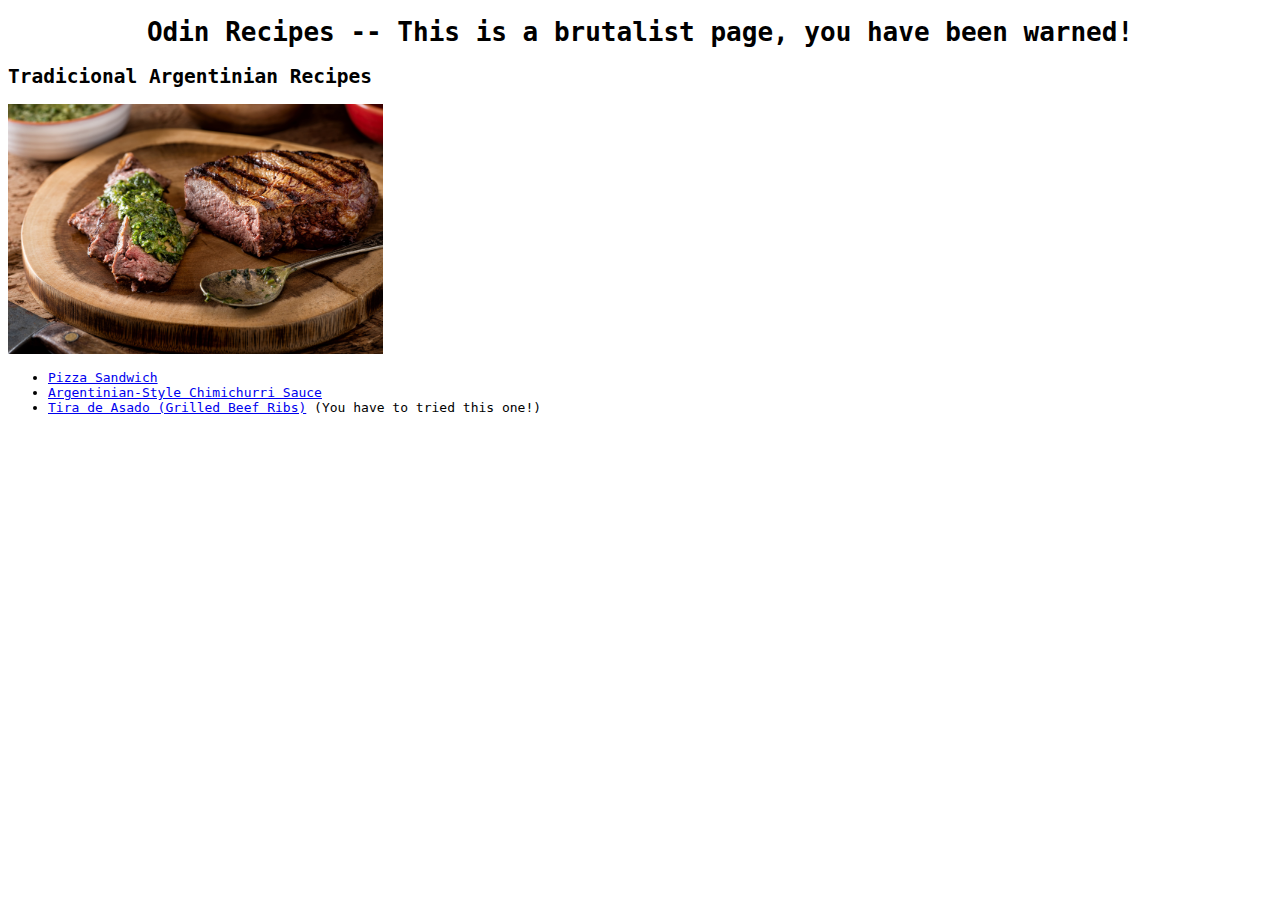
<file: index.html>
<!DOCTYPE html>
<html lang="en">
<head>
    <meta charset="UTF-8">
    <meta http-equiv="X-UA-Compatible" content="IE=edge">
    <meta name="viewport" content="width=device-width, initial-scale=1.0">
    <title>odin-recipes</title>
    <link rel="stylesheet" href="styles.css">
</head>
<body>
    <h1>Odin Recipes -- This is a brutalist page, you have been warned!</h1>
    <h2>Tradicional Argentinian Recipes</h2>
    <img src="images/argentinianfood.jpg">
    <p></p>
    <ul>
        <li><a href="recipes/pizzasandwich.html">Pizza Sandwich</a></li>
        <li><a href="recipes/chimichurri.html">Argentinian-Style Chimichurri Sauce</a></li>
        <li><a href="recipes/grilledbeefribs.html">Tira de Asado (Grilled Beef Ribs)</a> (You have to tried this one!)</li>
    </ul>
</body>
</html>
</file>
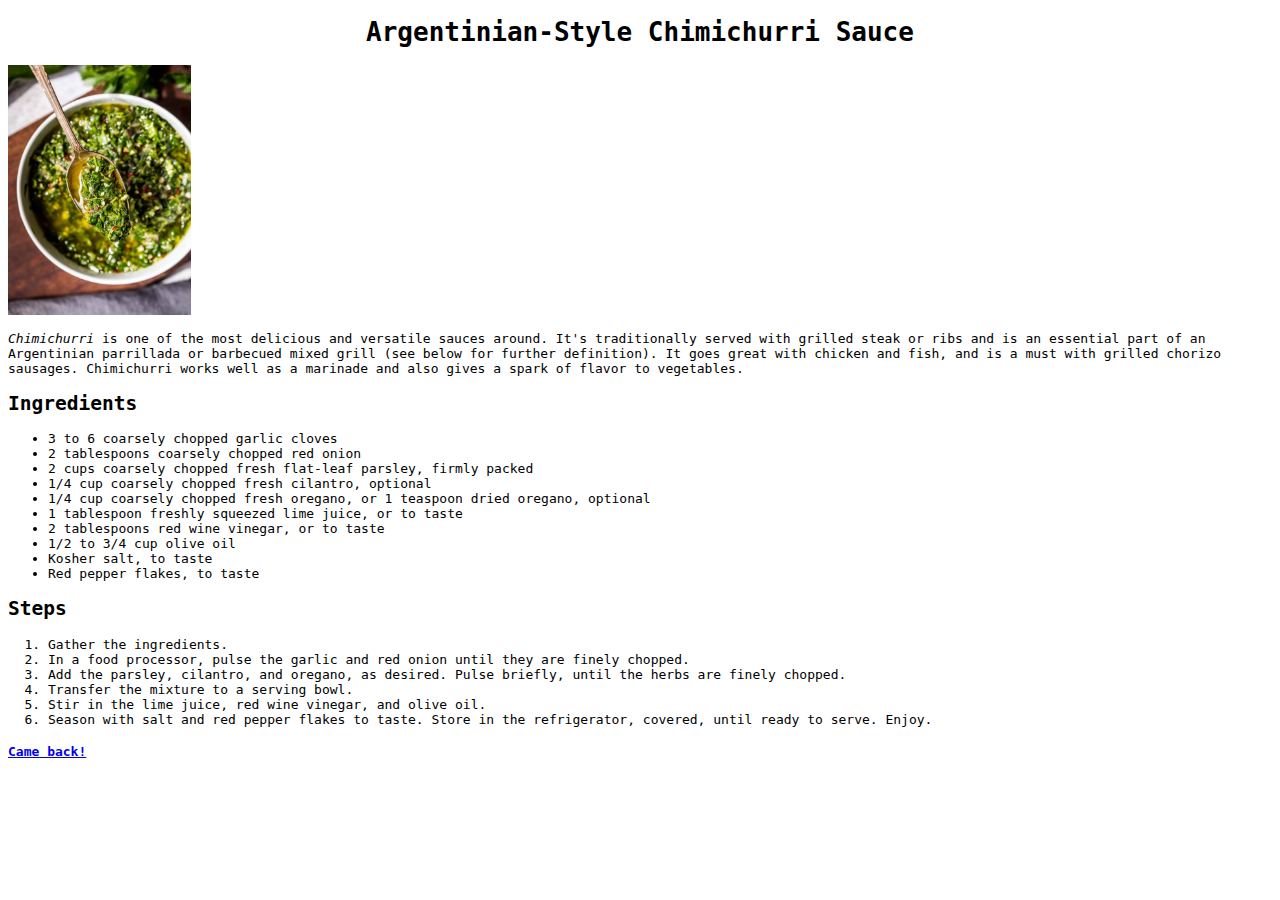
<file: recipes/chimichurri.html>
<!DOCTYPE html>
<html lang="en">
<head>
    <meta charset="UTF-8">
    <meta http-equiv="X-UA-Compatible" content="IE=edge">
    <meta name="viewport" content="width=device-width, initial-scale=1.0">
    <title>argentinian-style chimichurri sauce</title>
    <link rel="stylesheet" href="../styles.css">
</head>
<body>
    <h1>Argentinian-Style Chimichurri Sauce</h1>
    <img src="../images/chimichurri.jpg">
    <p><em>Chimichurri</em> is one of the most delicious and versatile sauces around. It's traditionally served with grilled steak or ribs and is an essential part of an Argentinian parrillada or barbecued mixed grill (see below for further definition). It goes great with chicken and fish, and is a must with grilled chorizo sausages. Chimichurri works well as a marinade and also gives a spark of flavor to vegetables. </p>
    
    <h2>Ingredients</h2>
    <ul>
        <li>3 to 6 coarsely chopped garlic cloves</li>
        <li>2 tablespoons coarsely chopped red onion</li>
        <li>2 cups coarsely chopped fresh flat-leaf parsley, firmly packed</li>
        <li>1/4 cup coarsely chopped fresh cilantro, optional</li>
        <li>1/4 cup coarsely chopped fresh oregano, or 1 teaspoon dried oregano, optional</li>
        <li>1 tablespoon freshly squeezed lime juice, or to taste</li>
        <li>2 tablespoons red wine vinegar, or to taste</li>
        <li>1/2 to 3/4 cup olive oil</li>
        <li>Kosher salt, to taste</li>
        <li>Red pepper flakes, to taste</li>
    </ul>

    
    <h2>Steps</h2>
    <ol>
        <li>
            Gather the ingredients.
        </li>
        <li>
            In a food processor, pulse the garlic and red onion until they are finely chopped.
        </li>
        <li>
            Add the parsley, cilantro, and oregano, as desired. Pulse briefly, until the herbs are finely chopped.
        </li>
        <li>
            Transfer the mixture to a serving bowl.
        </li>
        <li>
            Stir in the lime juice, red wine vinegar, and olive oil.
        </li>
        <li>
            Season with salt and red pepper flakes to taste. Store in the refrigerator, covered, until ready to serve. Enjoy.
        </li>
    </ol>

    <a href="../index.html"><h4>Came back!</h4></a>
</body>
</html>
</file>
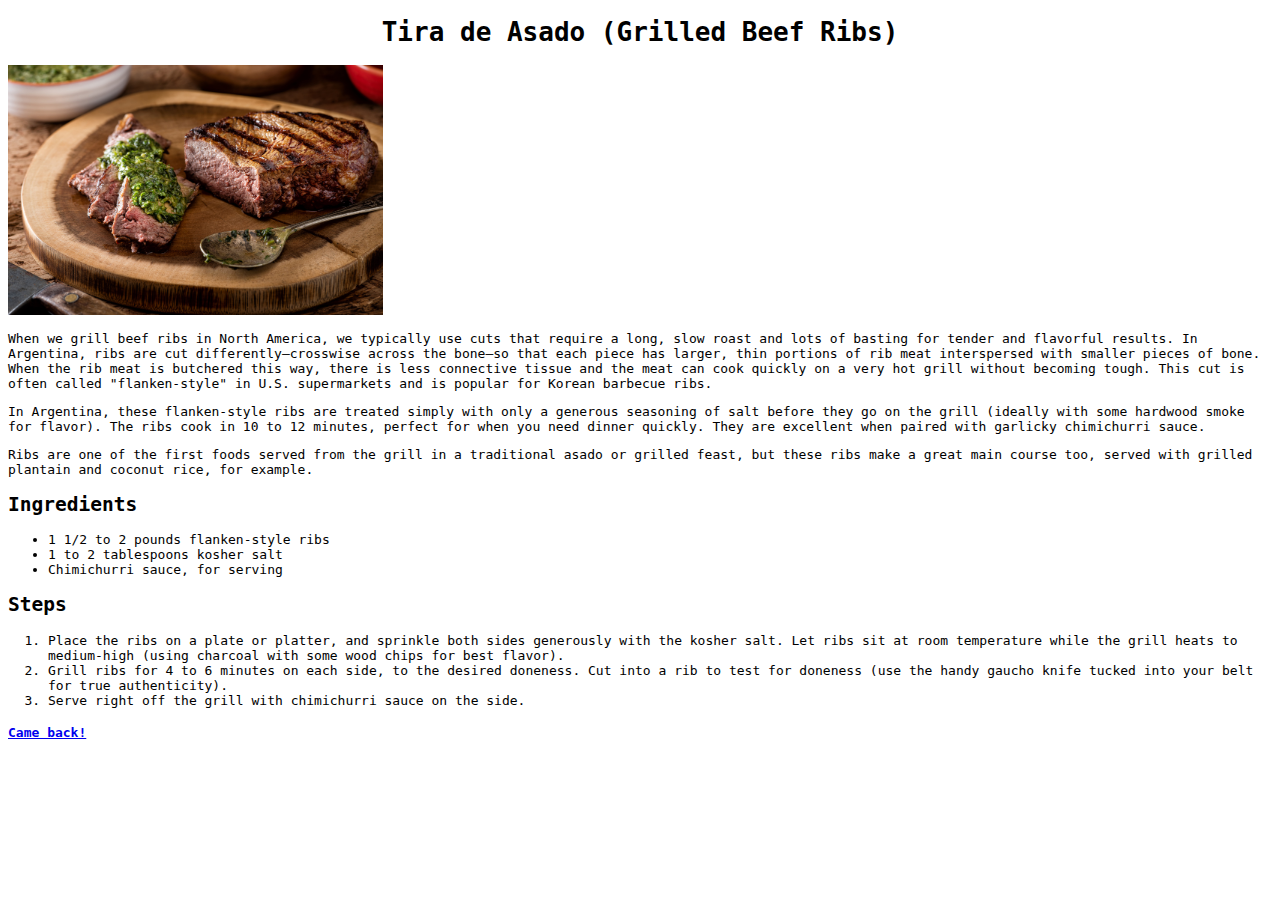
<file: recipes/grilledbeefribs.html>
<!DOCTYPE html>
<html lang="en">
<head>
    <meta charset="UTF-8">
    <meta http-equiv="X-UA-Compatible" content="IE=edge">
    <meta name="viewport" content="width=device-width, initial-scale=1.0">
    <title>grilled beef ribs</title>
    <link rel="stylesheet" href="../styles.css">
</head>
<body>
    <h1>Tira de Asado (Grilled Beef Ribs)</h1>
    <img src="../images/argentinianfood.jpg">
    <p>
        When we grill beef ribs in North America, we typically use cuts that require a long, slow roast and lots of basting for tender and flavorful results. In Argentina, ribs are cut differently—crosswise across the bone—so that each piece has larger, thin portions of rib meat interspersed with smaller pieces of bone. When the rib meat is butchered this way, there is less connective tissue and the meat can cook quickly on a very hot grill without becoming tough. This cut is often called "flanken-style" in U.S. supermarkets and is popular for Korean barbecue ribs.
    </p>
    <p>
        In Argentina, these flanken-style ribs are treated simply with only a generous seasoning of salt before they go on the grill (ideally with some hardwood smoke for flavor). The ribs cook in 10 to 12 minutes, perfect for when you need dinner quickly. They are excellent when paired with garlicky chimichurri sauce.
    </p>
    <p>
        Ribs are one of the first foods served from the grill in a traditional asado or grilled feast, but these ribs make a great main course too, served with grilled plantain and coconut rice, for example.
    </p>

    <h2>Ingredients</h2>
    <ul>
        <li>1 1/2 to 2 pounds flanken-style ribs</li>
        <li>1 to 2 tablespoons kosher salt</li>
        <li>Chimichurri sauce, for serving</li>
    </ul>

    <h2>Steps</h2>
    <ol>
        <li>
            Place the ribs on a plate or platter, and sprinkle both sides generously with the kosher salt. Let ribs sit at room temperature while the grill heats to medium-high (using charcoal with some wood chips for best flavor).
        </li>
        <li>
            Grill ribs for 4 to 6 minutes on each side, to the desired doneness. Cut into a rib to test for doneness (use the handy ​gaucho knife tucked into your belt for true authenticity).
        </li>
        <li>
            Serve right off the grill with chimichurri sauce on the side.
        </li>
    </ol>

    <a href="../index.html"><h4>Came back!</h4></a>
</body>
</html>
</file>
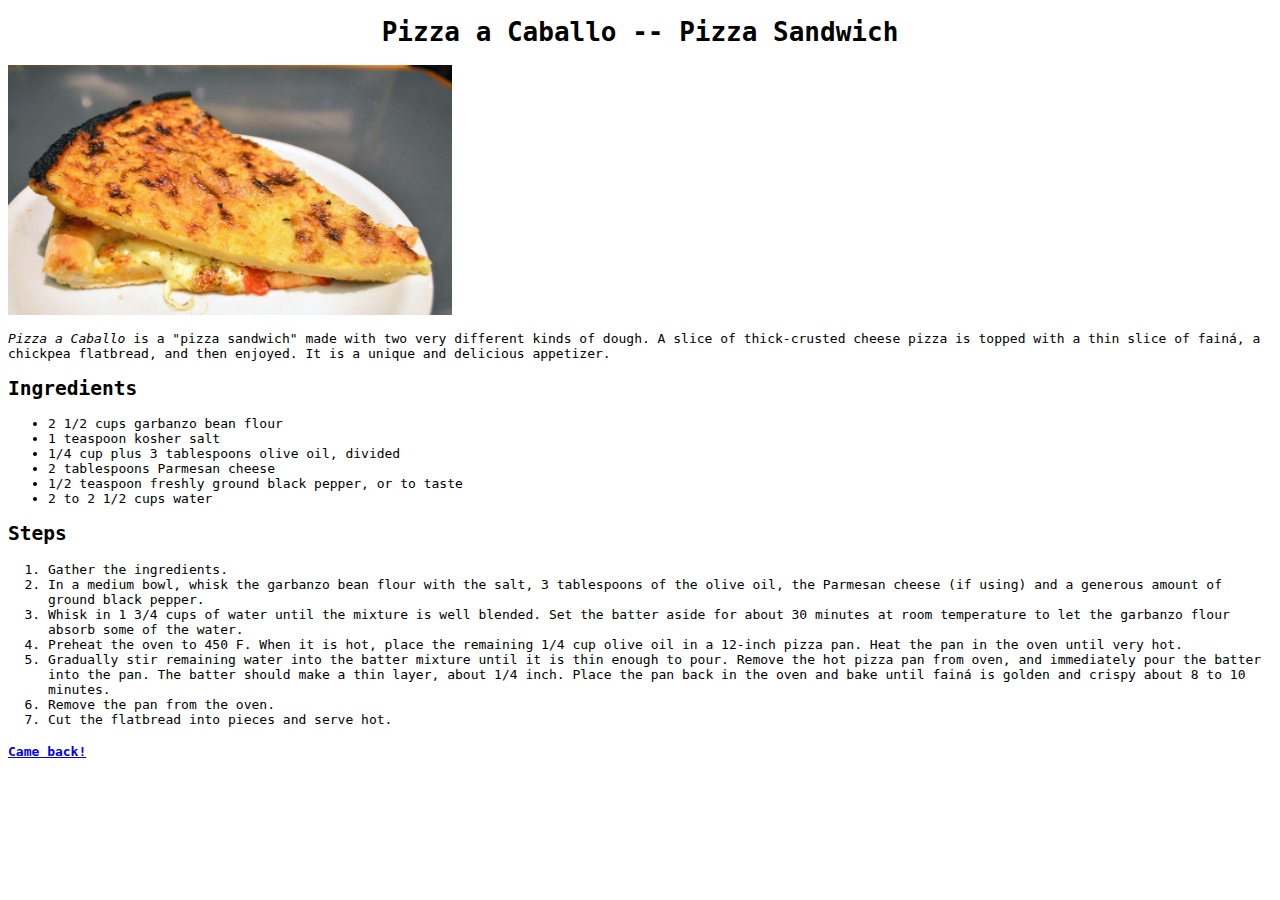
<file: recipes/pizzasandwich.html>
<!DOCTYPE html>
<html lang="en">
<head>
    <meta charset="UTF-8">
    <meta http-equiv="X-UA-Compatible" content="IE=edge">
    <meta name="viewport" content="width=device-width, initial-scale=1.0">
    <title>pizza sandwich</title>
    <link rel="stylesheet" href="../styles.css">
</head>
<body>
    <h1>Pizza a Caballo -- Pizza Sandwich</h1>
    <img src="../images/pizzasandwich.jpg">
    <p>
    <em>Pizza a Caballo</em> is a "pizza sandwich" made with
    two very different kinds of dough. 
    A slice of thick-crusted cheese pizza is topped with a thin slice of fainá, 
    a chickpea flatbread, and then enjoyed. 
    It is a unique and delicious appetizer.
    </p>

    <h2>Ingredients</h2>
    <ul>
        <li>2 1/2 cups garbanzo bean flour</li>
        <li>1 teaspoon kosher salt</li>
        <li>1/4 cup plus 3 tablespoons olive oil, divided</li>
        <li>2 tablespoons Parmesan cheese</li>
        <li>1/2 teaspoon freshly ground black pepper, or to taste</li>
        <li>2 to 2 1/2 cups water</li>
    </ul>

    <h2>Steps</h2>
    <ol>
        <li>
            Gather the ingredients.
        </li>
        <li>
            In a medium bowl, 
            whisk the garbanzo bean flour with the salt, 
            3 tablespoons of the olive oil, 
            the Parmesan cheese (if using) and a generous amount of ground black pepper.
        </li>
        <li>
            Whisk in 1 3/4 cups of water until the mixture is well blended. 
            Set the batter aside for about 30 minutes at room temperature to let the garbanzo 
            flour absorb some of the water.
        </li>
        <li>
            Preheat the oven to 450 F. 
            When it is hot, place the remaining 1/4 cup olive oil in a 12-inch pizza pan. 
            Heat the pan in the oven until very hot.
        </li>
        <li>
            Gradually stir remaining water into the batter mixture until it is thin enough to pour. 
            Remove the hot pizza pan from oven, and immediately pour the batter into the pan. 
            The batter should make a thin layer, about 1/4 inch. 
            Place the pan back in the oven and bake until fainá is golden and crispy about 8 to 10 minutes.
        </li>
        <li>
            Remove the pan from the oven.
        </li>
        <li>
            Cut the flatbread into pieces and serve hot.
        </li>
    </ol>

    <a href="../index.html"><h4>Came back!</h4></a>
</body>
</html>
</file>
<file: styles.css>
img {
    height: 250px;
    width: auto;
}

h1 {
    text-align: center;
}

* {
    font-family: monospace;
}
</file>
